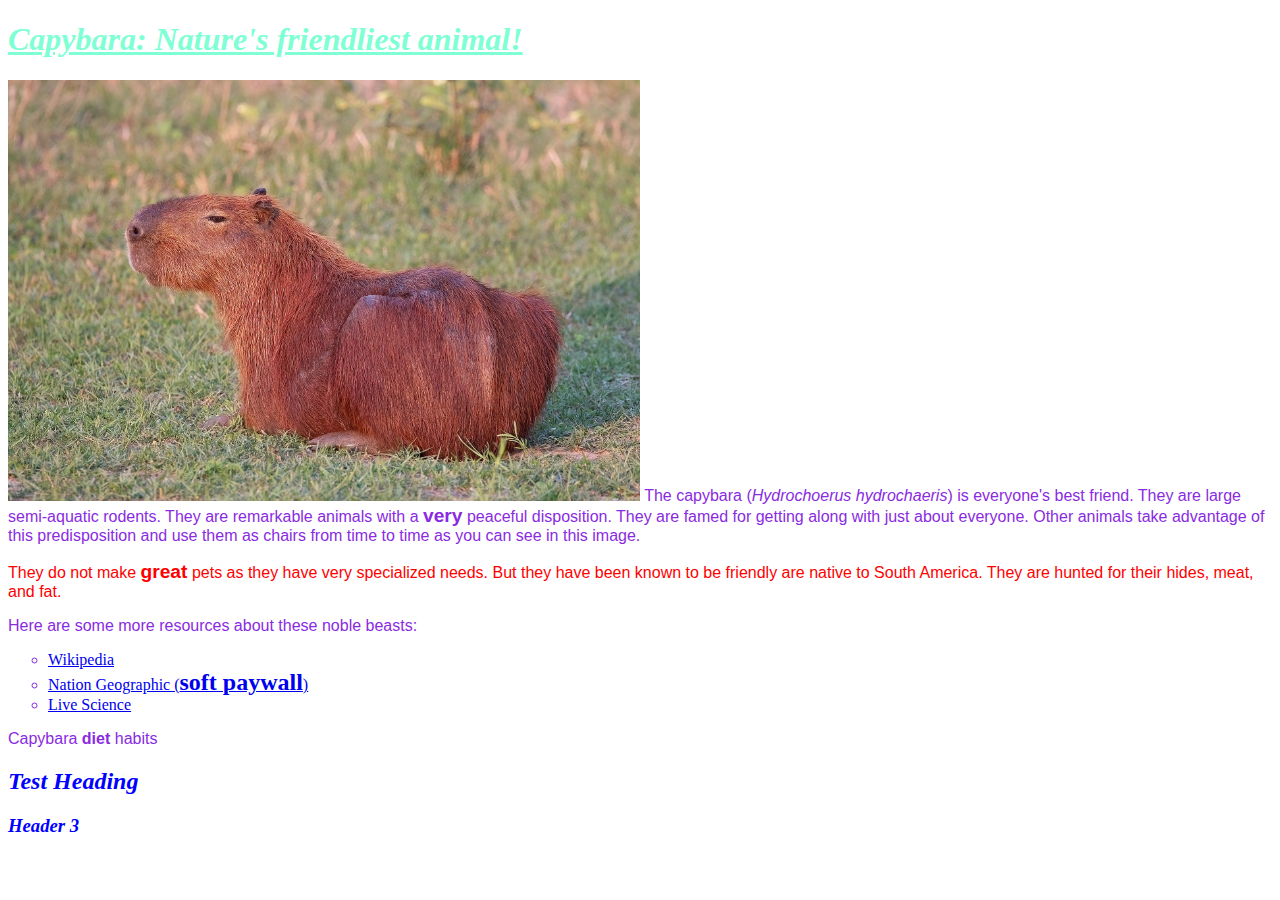
<file: capybara.html>
<!DOCTYPE html>
<html lang="en">

<head>
    <meta charset="UTF-8">
    <meta name="viewport" content="width=device-width, initial-scale=1.0">
    <title>The Capybara</title>
    <!-- Author: Eric Kuha -->

    <link href="css/style.css" rel="stylesheet">
</head>

<body>
    <article>

        <h1 class="main_title">Capybara: Nature's friendliest animal!</h1>
        <p><img src="capybara.jpg" alt="A capybara sitting in some grass" width=50%> The capybara (<i
                class="latin-taxonomy">Hydrochoerus hydrochaeris</i>) is everyone's best friend. They are large
            semi-aquatic rodents. They are remarkable animals with a <em>very</em> peaceful disposition. They are famed
            for getting along with just about everyone. Other animals take advantage of this predisposition and use them
            as chairs from time to time as you can see in this image.</p>

        <p class="red">They do not make <em>great</em> pets as they have very specialized needs. But they have been known to
            be friendly are native to South America. They are hunted for their hides, meat, and fat.</p>

        <p>Here are some more resources about these noble beasts:</p>
        <ul>
            <li><a href="#">Wikipedia</a></li>
            <li><a href="https://www.nationalgeographic.com/animals/mammals/facts/cabybara-facts">Nation Geographic
                    (<strong>soft paywall</strong>)</a></li>
            <li><a href="https://www.livescience.com/55223-capybara-facts.html">Live Science</a></li>

        </ul>
        <p>Capybara <strong>diet</strong> habits</p>
        <h2>Test Heading</h2>
        <h3>Header 3</h3>
    </article>
</body>

</html>
</file>
<file: css/style.css>
body {
    color:blueviolet;
}

p.red {
    color:red;
    font-size: 1em;
}

h1.main_title {
    text-decoration: underline;
    color:aquamarine;
}

h1, h2, h3 {
    color: blue;
    font-style: italic;
}

a strong{
    font-size: 150%;
}

p {
    /*font-family: 'Segoe UI', Tahoma, Geneva, Verdana, sans-serif; */
    font-family:Arial, Helvetica, sans-serif;
    font-size: 100%;
}

em {
    font-size: 120%;
    font-style: normal;
    font-weight: bold;
}

img {
    width: 50%;
}

ul {
    list-style-type: circle;
}
</file>
